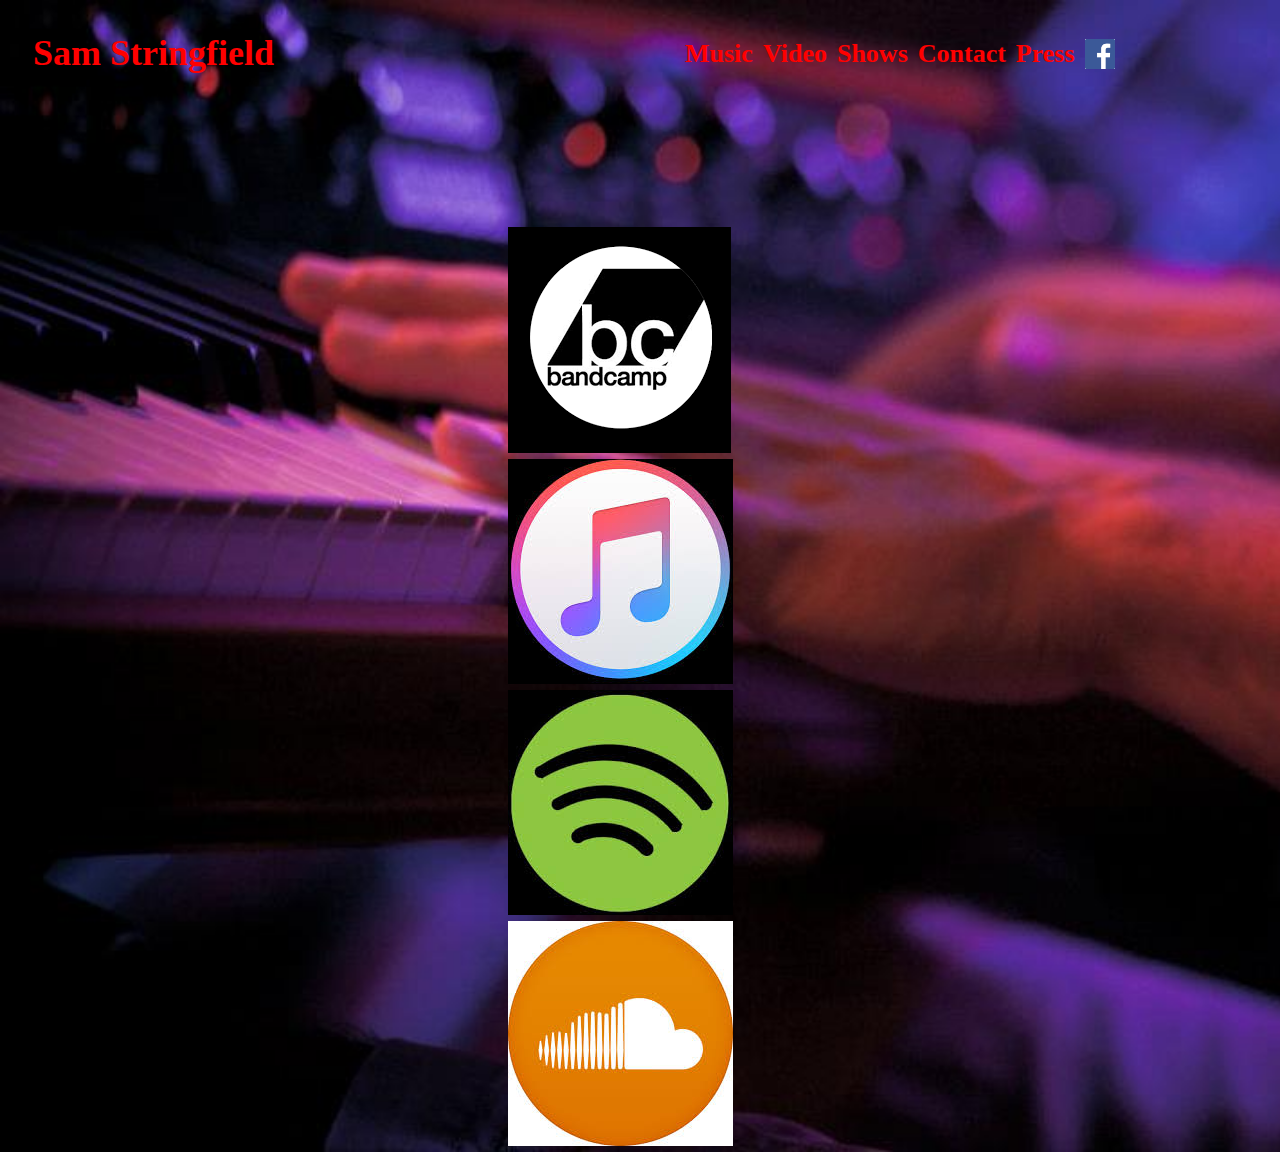
<file: music.html>
<!DOCTYPE html>
<html>
<head>
	<title>Sam Stringfield Music</title>
		  <link rel="stylesheet" href="css/style.css" type="text/css" />
	<link href="https://fonts.googleapis.com/css?family=Bungee+Inline" rel="stylesheet">
</head>
<body class="musicpage">
<header>
  <h1>Sam Stringfield</h1>
  <div class="menu">
	 <ul>
			<li><a href="music.html">Music</a></li>
		    <li><a href="video.html">Video</a></li>
			<li><a href="shows.html">Shows</a></li>
			<li><a href="Contact.html">Contact</a></li>
			<li><a href="press.html"">Press</a></li>
			<li><a class="facebook" href="https://www.facebook.com/samstringfieldmusic/"><img src="images/facebooklogo.png"></a></li>
		</ul>
	</div>	
</header>
<div class="music">
<iframe width="100%" height="75" scrolling="no" frameborder="no" src="https://w.soundcloud.com/player/?url=https%3A//api.soundcloud.com/tracks/136098474&amp;auto_play=false&amp;hide_related=false&amp;show_comments=true&amp;show_user=true&amp;show_reposts=false&amp;visual=true"></iframe>
</div>
<div class="listen">
<li><a class="bandcamp" href="https://samstringfield.bandcamp.com/releases"><img src="images/bandcamplogo.png"></a></li>
<li><a class="itunes" href="https://itunes.apple.com/us/album/caught-in-character-ep/id853880161"><img src="images/ituneslogo.jpeg"></a></li>
<li><a class="spotify" href="https://play.spotify.com/artist/0siyDjFns6Yasaa20OvbUw?play=true&utm_source=open.spotify.com&utm_medium=open"><img src="images/spotifylogo.jpeg"></a></li>
<li><a class="soundcloud" href="https://soundcloud.com/sam-stringfield"><img src="images/soundcloudlogo.jpeg"></a>
</li>
</div>
<script type="text/javascript" src="js/index.js"></script>
</body>
</html>
</file>
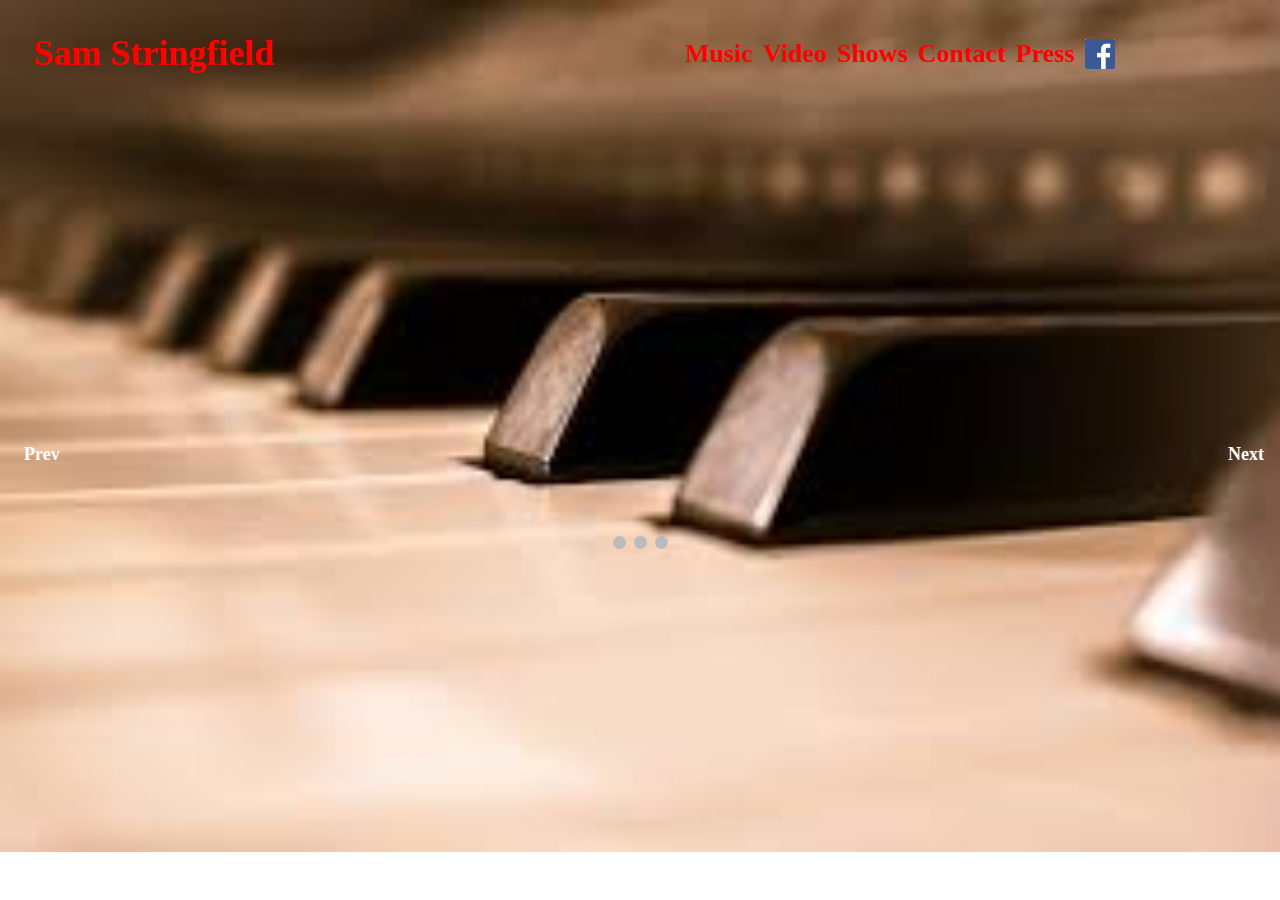
<file: video.html>
<!DOCTYPE html>
<html>
<head>
	<title>Sam Stringfield Videos</title>
	  <link rel="stylesheet" href="css/style.css" type="text/css" />
	  <link href="https://fonts.googleapis.com/css?family=Bungee+Inline" rel="stylesheet">
    <script src="http://ajax.googleapis.com/ajax/libs/jquery/1.10.1/jquery.min.js" type="text/javascript"></script>
</head>
<body class="videopage">

<header>
  <h1>Sam Stringfield</h1>
  <div class="menu">
	 <ul>
			<li><a href="music.html">Music</a></li>
		    <li><a href="video.html">Video</a></li>
			<li><a href="shows.html">Shows</a></li>
			<li><a href="Contact.html">Contact</a></li>
			<li><a href="press.html"">Press</a></li>
			<li><a class="facebook" href="https://www.facebook.com/samstringfieldmusic/"><img src="images/facebooklogo.png"></a></li>
		</ul>
	</div>	
</header>
	
<div class="slideshow-container">
  <div class="video-container">
    <iframe width="560" height="315" src="https://www.youtube.com/embed/QqMeGfCcJxU" frameborder="0" allowfullscreen></iframe>
  </div>
</div>


<div class="arrows-container">
  <a class="prev">Prev</a>
  <a class="next">Next</a>
</div>
<br>

<div style="text-align:center">
  <span class="dot"></span> 
  <span class="dot"></span> 
  <span class="dot"></span> 
</div>
<script type="text/javascript" src="js/index.js"></script>
</body>

</html>
</file>
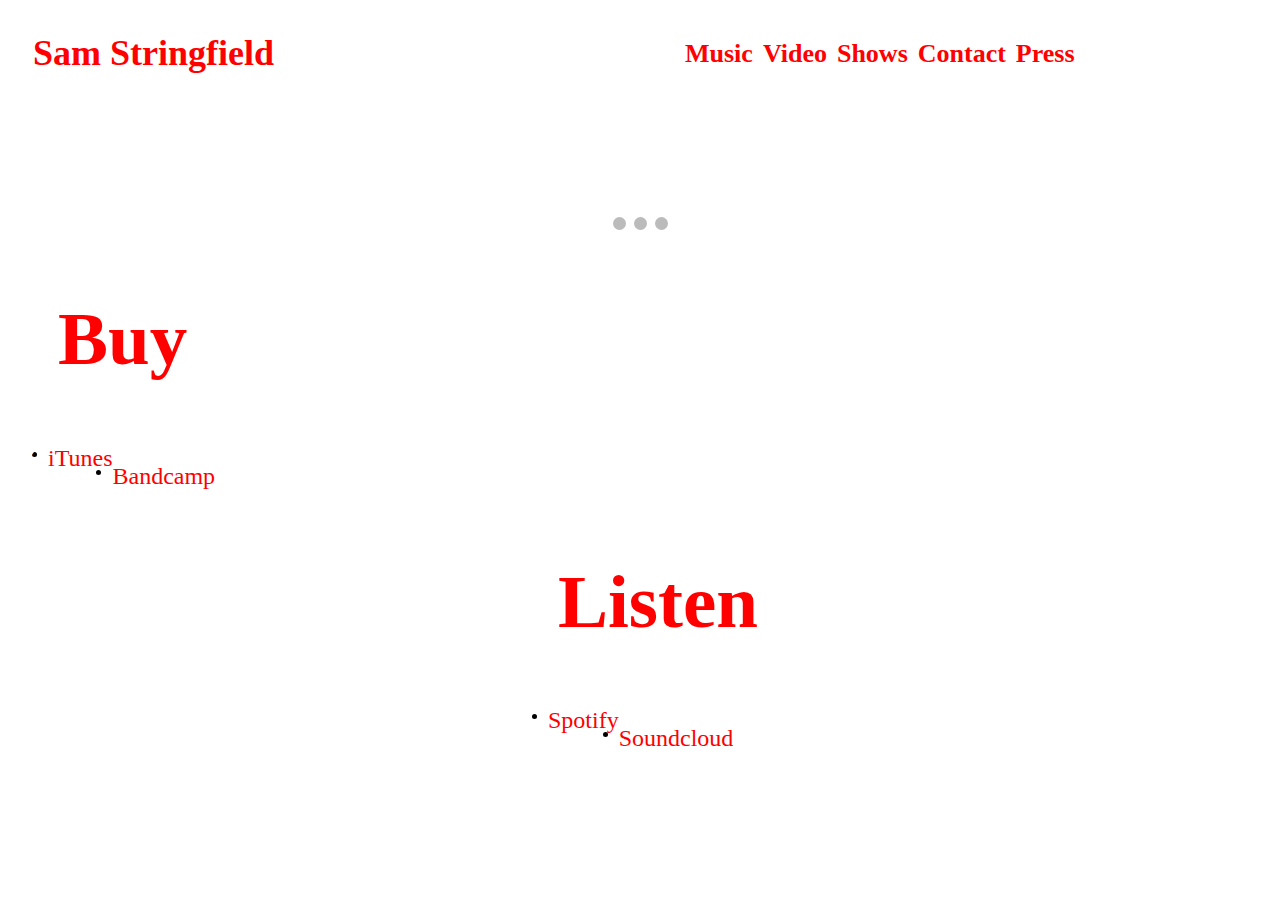
<file: video.old.html>
<!DOCTYPE html>
<html>
<head>
	<title>Sam Stringfield Videos</title>
	  <link rel="stylesheet" href="css/style.css" type="text/css" />
	  <link href="https://fonts.googleapis.com/css?family=Bungee+Inline" rel="stylesheet">
</head>
<body>
<header>
  <h1>Sam Stringfield</h1>
  <div class="menu">
	 <ul>
			<li><a href="file:///Users/samstringfield/Desktop/Final%20Project/music.html">Music</a></li>
		    <li><a href="file:///Users/samstringfield/Desktop/Final%20Project/video.html">Video</a></li>
			<li><a href="file:///Users/samstringfield/Desktop/Final%20Project/shows.html">Shows</a></li>
			<div class="contactmenu">
			<li><a href="file:///Users/samstringfield/Desktop/Final%20Project/Contact.html">Contact</a></li>
			</div>
			<li><a href="file:///Users/samstringfield/Desktop/Final%20Project/press.html"">Press</a></li>
		</ul>
	</div>	
</header>
	
<div class="slideshow-container">
  <div class="mySlides fade">
    <div class="numbertext">1 / 3</div>
    <iframe width="560" height="315" src="https://www.youtube.com/embed/QqMeGfCcJxU" frameborder="0" allowfullscreen></iframe>>
    <div class="text">Outdated</div>
  </div>

  <div class="mySlides fade">
    <div class="numbertext">2 / 3</div>
  <iframe width="560" height="315" src="https://www.youtube.com/embed/kSr6I24PIxE" frameborder="0" allowfullscreen></iframe>
    <div class="text">She Doesn't Like Her Body</div>
  </div>

  <div class="mySlides fade">
    <div class="numbertext">3 / 3</div>
    <iframe width="560" height="315" src="https://www.youtube.com/embed/jGtjZurFygY" frameborder="0" allowfullscreen></iframe>
    <div class="text">Tuesday at the Movies</div>
  </div>
</div>
<div class="arrows-container">
  <a class="prev" onclick="plusSlides(-1)">&#10094;</a>
  <a class="next" onclick="plusSlides(1)">&#10095;</a>
</div>
<br>

<div style="text-align:center">
  <span class="dot" onclick="currentSlide(1)"></span> 
  <span class="dot" onclick="currentSlide(2)"></span> 
  <span class="dot" onclick="currentSlide(3)"></span> 
</div>

<script type="text/javascript" src="js/index.js"></script>
</body>

<div class="buy">
<h2>Buy</h2>
<ul>
<div class="itunes">
<li><a href = "https://itunes.apple.com/us/album/caught-in-character-ep/id853880161">iTunes</a></li>
</div>
<div class="bandcamp">
<li><a href="https://samstringfield.bandcamp.com/releases">Bandcamp</a></li>
</div>
</ul>
</div>
<div class="listen">
<h2>Listen</h2>
<ul>
<div class="spotify">
<li><a href="https://play.spotify.com/artist/0siyDjFns6Yasaa20OvbUw?play=true&utm_source=open.spotify.com&utm_medium=open">Spotify</a></li>
</div>
<li><a href="https://soundcloud.com/sam-stringfield">Soundcloud</a></li>
</ul>
</div>
</div>

</html>
</file>
<file: css/style.css>
header {
  overflow: hidden;
  padding-right: 25px;
  padding-left: 25px;
}

h1 {font-size: 36px;
	color: red;
	font-family: 'Josefin Slab', serif;
float: left;
width:45%;}

h2 {font-size: 75px;
	color: red;
font-family: 'Josefin Slab', serif;
margin-left: 50px;}

h4 {font-size: 36px;
	color: red;
	font-family: 'Josefin Slab', serif;
float: left;}

p {font-size: 36px;
	color: red;
	font-family: 'Josefin Slab', serif;
float: left;}

img {
  width:100%;
}

.homepage {background-image: url("../images/sam.jpg");
background-repeat: no-repeat;
background-size: cover;
}

.musicpage {
  background-image: url("../images/pianohands.jpg");
background-repeat: no-repeat;
background-size: cover;

}

.videopage {
  background-image: url("../images/pianokeys.jpg");
background-repeat: no-repeat;
background-size: cover;

}

.showspage {background-image: url("../images/sampiano.jpg");
background-repeat: no-repeat;
background-size: cover;
}

.upcomingshows {
  margin-bottom: 25px;
}

.contactpage {
  background-color: black;
}


.presspage {
  background-image: url("../images/sampiano.jpg");
    background-repeat: no-repeat;
    background-size: cover;
}

  
}

ul {font-size: 24px;
	list-style-type: none;
	color: red;
	font-family: 'Josefin Slab', serif;
	float: left;
}

a {font-size: 24px;
	color: red;
  list-style-type: none;
  text-decoration: none;
font-family: 'Josefin Slab', serif;
	float: left;}

	@media only screen and (max-width: 768px){
	a {
		display: block;
   width: 20px;
   height:3px;
   background-color: #000;
   margin:2px 0;
   text-decoration: none;
	}
}

.menu {
  width: 50%;
  float: right;
}

.menu ul {
  width: 100%;
  float: none;
}

.menu ul,
.menu a {
  font-family: 'Josefin Slab', serif;
  font-size: 26px;
  list-style-type: none;
  text-decoration: none;
}

.menu li {font-size: 12px;
font-family: 'Josefin Slab', serif;
font-weight:700;
color: #fff;
float: left;
padding: 5px;
text-decoration: none;
}

@media only screen and (max-width: 768px){
.menu li {
   display: block;
   width: 20px;
   height:3px;
   font-family: 'Josefin Slab', serif;
   background-color: #000;
   margin:2px 0;
   float: right;
 }
}

.music {
color: red;
font-family: "Bungie Inline"; 
margin-bottom: 50px;
}

.listen {
  float: left;
  margin-left: 500px;
  list-style-type: none;
}

.slideshow-container {
  max-width: 100px;
  position: relative;
  margin-left: 300px;
  margin-top: 100px;
}

.prev, .next {
  cursor: pointer;
  position: absolute;
  top: 50%;
  width: auto;
  margin-top: -22px;
  padding: 16px;
  color: white;
  font-weight: bold;
  font-size: 18px;
  transition: 0.6s ease;
  border-radius: 0 3px 3px 0;
}

.next {
  right: 0;
  border-radius: 3px 0 0 3px;
}

.prev:hover, .next:hover {
  background-color: rgba(0,0,0,0.8);
}

.bandcamp {
   border-radius: 25px 25px 20px 25px;
}

  @media only screen and (max-width: 768px){
  .bandcamp {
    display: block;
   width: 100%;
   height:100%;
  }
}

.itunes {
   border-radius: 25px 25px 20px 25px;
}

  @media only screen and (max-width: 768px){
  .itunes {
    display: block;
   width: 100%;
   height:100%;
  }
}

.spotify {
   border-radius: 25px 25px 20px 25px;
}

  @media only screen and (max-width: 768px){
  .spotify {
    display: block;
   width: 100%;
   height:100%;
  }
}
.soundcloud {
   border-radius: 25px 25px 20px 25px;
}

  @media only screen and (max-width: 768px){
  .soundcloud {
    display: block;
   width: 100%;
   height:100%;
  }
}

.text {
  color: #f2f2f2;
  font-size: 15px;
  padding: 8px 12px;
  position: absolute;
  bottom: 8px;
  width: 100%;
  text-align: center;
}
.numbertext {
  color: #f2f2f2;
  font-size: 12px;
  padding: 8px 12px;
  position: absolute;
  top: 0;
}

.dot {
  cursor:pointer;
  height: 13px;
  width: 13px;
  margin: 0 2px;
  background-color: #bbb;
  border-radius: 50%;
  display: inline-block;
  transition: background-color 0.6s ease;
}

.active, .dot:hover {
  background-color: #717171;
}

/* Fading animation */
.fade {
  -webkit-animation-name: fade;
  -webkit-animation-duration: 1.5s;
  animation-name: fade;
  animation-duration: 1.5s;
}

@-webkit-keyframes fade {
  from {opacity: .4} 
  to {opacity: 1}
}

@keyframes fade {
  from {opacity: .4} 
  to {opacity: 1}
}


.leftfield {
  font-family: 'Josefin Slab', serif;
	margin-left: 100px;
  margin-top: 50px;
  margin-right: 20px;
  text-decoration: none;
}

.leftfield a {
  font-family: 'Josefin Slab', serif;
  color: red;
  font-size: 36px;
  text-decoration: none;
}

.press {
	float: left;
color: red;
margin-left: 300px;
text-decoration: none;
}


.review {margin: 100px;
  padding-bottom: 20px;
 text-decoration: none;
}

.charlestoncitypaper {margin: 100px;
padding-bottom: 5px;
 text-decoration: none;
}

.lightning {margin: 100px;
padding-bottom: 5px;
 text-decoration: none;
}

.contact 	{  
font-size: 45px;
	color: red;
	font-family: 'Bungee Inline', cursive;
}

.facebook {
	display: block;
  width: 30px;
}

.email h4 {
  padding-right: 100px;
  padding-left: 100px;
  font-size: 75px;
}

.backpicture {
  float: right;
}

.subscribe {
  margin-left: 100px;
  margin-top: 100px;
  float: left;
}

.mySlides {
  display: none;
}

.mySlides.active {
  display: block;
}
</file>
